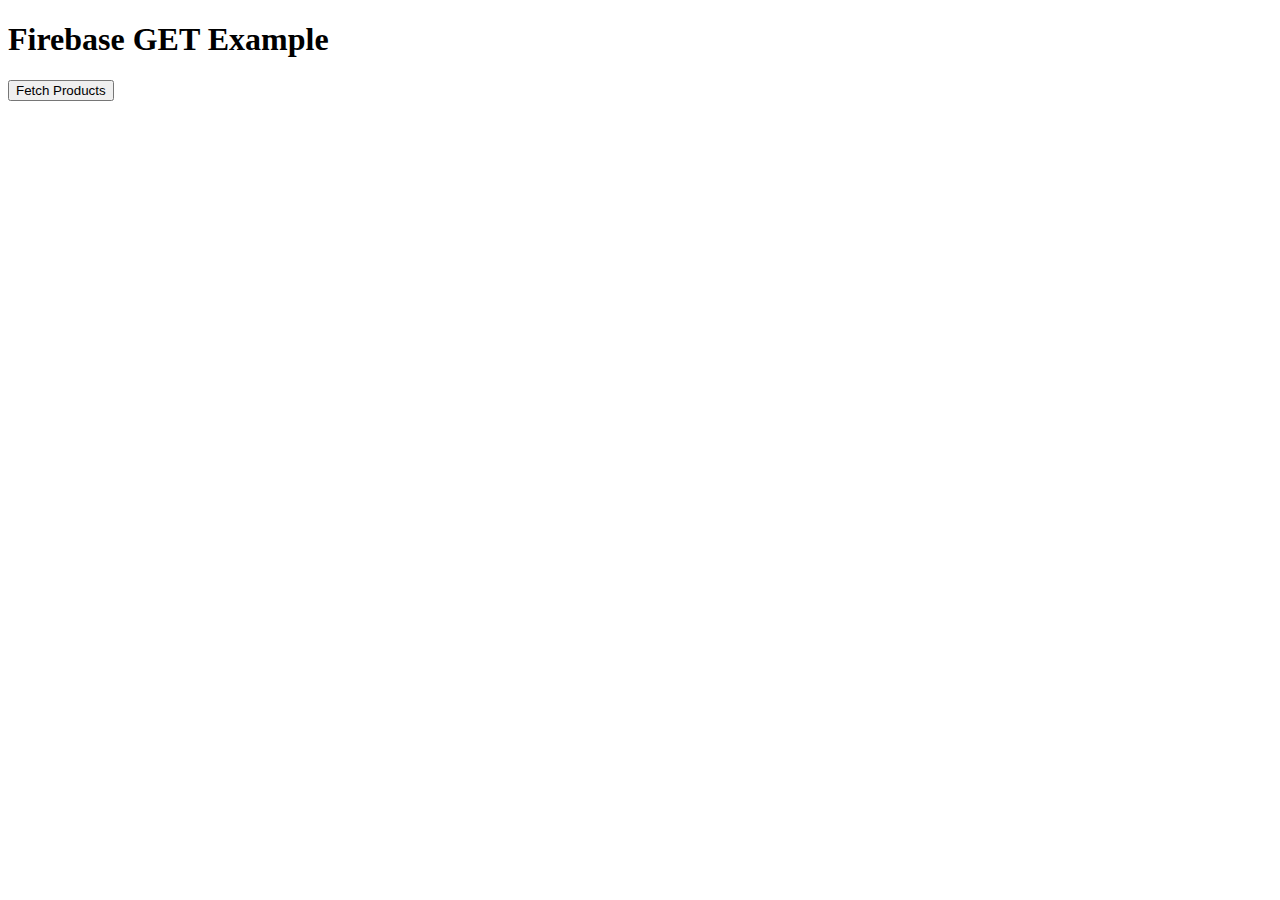
<file: html/get.html>
<!DOCTYPE html>
<html>
<head>
  <title>Firebase GET Example</title>
</head>
<body>
  <h1>Firebase GET Example</h1>
  <button onclick="displayProductData()">Fetch Products</button>
  <div id="dataDisplay"></div>
  <script>

  </script>
</body>
</html>
</file>
